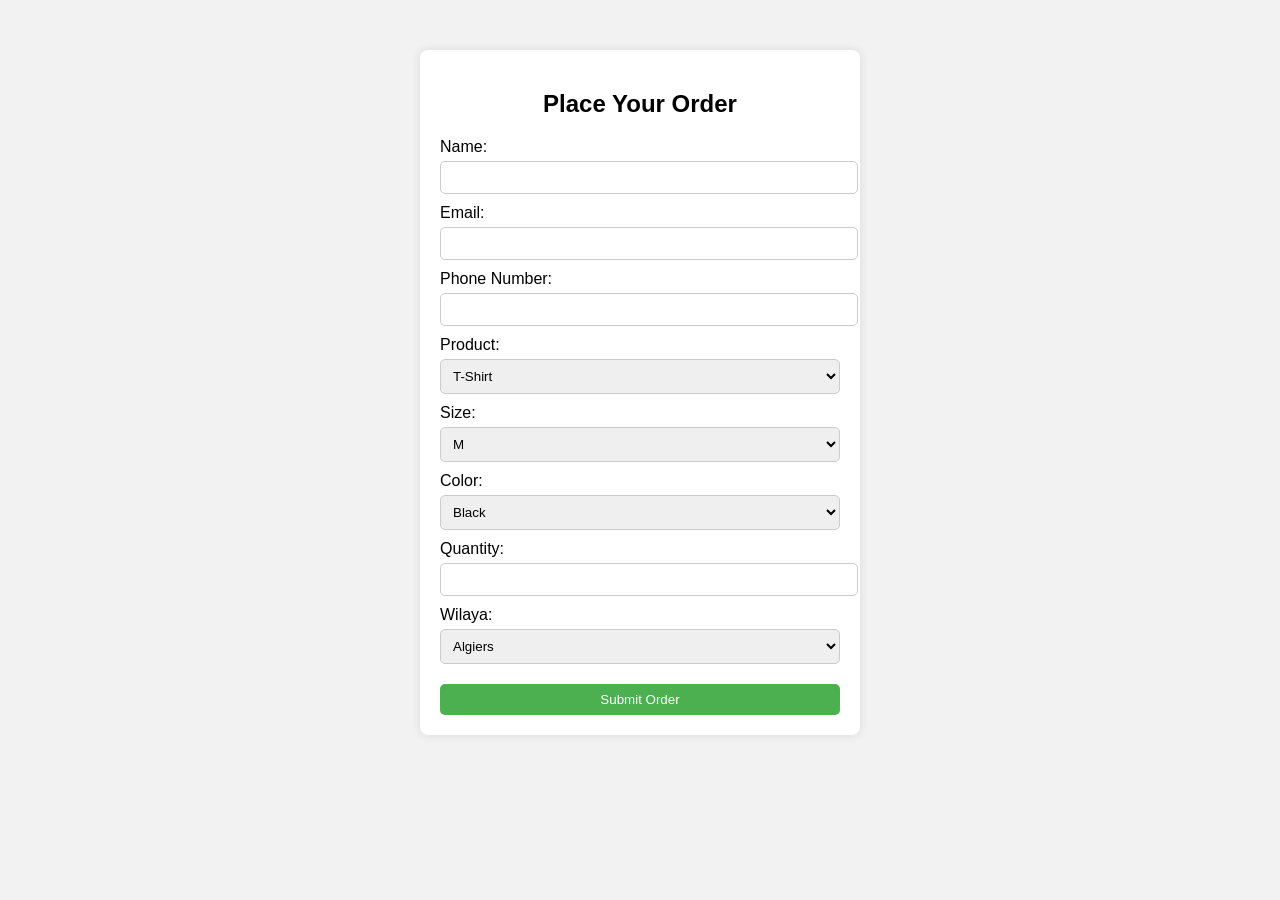
<file: index.html>
<!DOCTYPE html>
<html lang="en">
<head>
  <meta charset="UTF-8">
  <title>Order Form</title>
  <link rel="stylesheet" href="style.css">
</head>
<body>
  <div class="container">
    <h2>Place Your Order</h2>
    <form action="https://ms-nabil2.app.n8n.cloud/webhook/order-inventory-test" method="POST">
      <label>Name:</label>
      <input type="text" name="Name" required>

      <label>Email:</label>
      <input type="email" name="Email" required>

      <label>Phone Number:</label>
      <input type="tel" name="Number" required>

      <label>Product:</label>
      <select name="Product" required>
        <option value="T-Shirt">T-Shirt</option>
        <option value="Shoes">Shoes</option>
      </select>

      <label>Size:</label>
      <select name="Size" required>
        <option value="M">M</option>
        <option value="L">L</option>
        <option value="XL">XL</option>
        <option value="XXL">XXL</option>
      </select>

      <label>Color:</label>
      <select name="Color" required>
        <option value="Black">Black</option>
        <option value="White">White</option>
      </select>

      <label>Quantity:</label>
      <input type="number" name="Quantity" min="1" required>

      <label>Wilaya:</label>
      <select name="Wilaya" required>
        <option value="Algiers">Algiers</option>
        <option value="Blida">Blida</option>
        <option value="Oran">Oran</option>
        <option value="Constantine">Constantine</option>
        <option value="Tizi Ouzou">Tizi Ouzou</option>
      </select>

      <button type="submit">Submit Order</button>
    </form>
  </div>
</body>
</html>
</file>
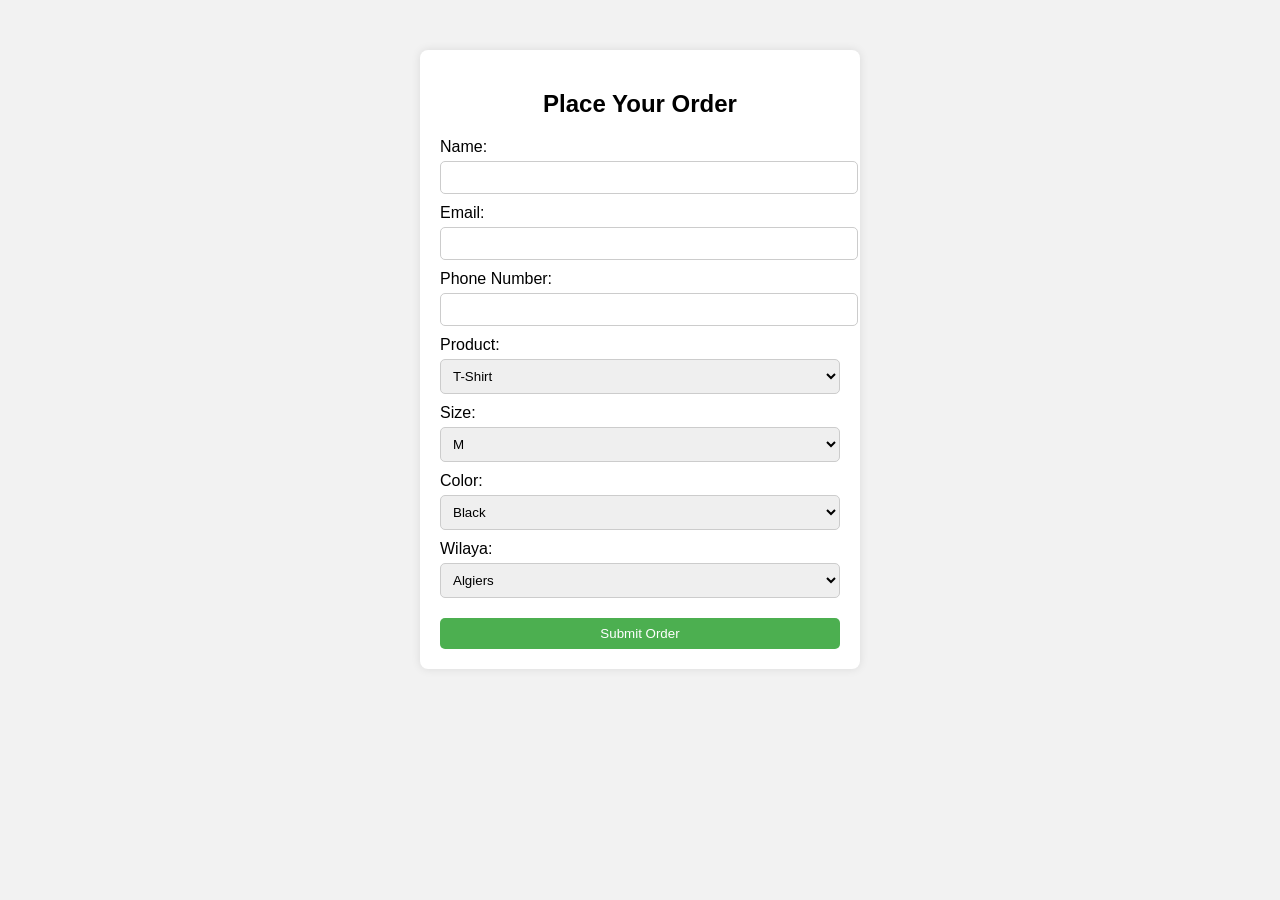
<file: 📄 index.html>
<!DOCTYPE html>
<html lang="en">
<head>
  <meta charset="UTF-8">
  <title>Order Form</title>
  <link rel="stylesheet" href="style.css">
</head>
<body>
  <div class="container">
    <h2>Place Your Order</h2>
    <form action="https://ms-nabil2.app.n8n.cloud/webhook/order-inventory-test" method="POST">
      <label for="name">Name:</label>
      <input type="text" id="name" name="Name" required>

      <label for="email">Email:</label>
      <input type="email" id="email" name="Email" required>

      <label for="number">Phone Number:</label>
      <input type="tel" id="number" name="Number" required>

      <label for="product">Product:</label>
      <select id="product" name="Product" required>
        <option value="T-Shirt">T-Shirt</option>
        <option value="Shoes">Shoes</option>
      </select>

      <label for="size">Size:</label>
      <select id="size" name="Size" required>
        <option value="M">M</option>
        <option value="L">L</option>
        <option value="XL">XL</option>
        <option value="XXL">XXL</option>
      </select>

      <label for="color">Color:</label>
      <select id="color" name="Color" required>
        <option value="Black">Black</option>
        <option value="White">White</option>
      </select>

      <label for="wilaya">Wilaya:</label>
      <select id="wilaya" name="Wilaya" required>
        <option value="Algiers">Algiers</option>
        <option value="Blida">Blida</option>
        <option value="Oran">Oran</option>
        <option value="Constantine">Constantine</option>
        <option value="Tizi Ouzou">Tizi Ouzou</option>
      </select>

      <button type="submit">Submit Order</button>
    </form>
  </div>
</body>
</html>
</file>
<file: style.css>
body {
  font-family: Arial, sans-serif;
  background: #f2f2f2;
}

.container {
  max-width: 400px;
  margin: 50px auto;
  padding: 20px;
  background: white;
  border-radius: 8px;
  box-shadow: 0 0 10px rgba(0,0,0,0.1);
}

h2 {
  text-align: center;
  margin-bottom: 20px;
}

label {
  display: block;
  margin-top: 10px;
}

input, select, button {
  width: 100%;
  padding: 8px;
  margin-top: 5px;
  border: 1px solid #ccc;
  border-radius: 5px;
}

button {
  margin-top: 20px;
  background: #4CAF50;
  color: white;
  border: none;
  cursor: pointer;
}

button:hover {
  background: #45a049;
}
</file>
